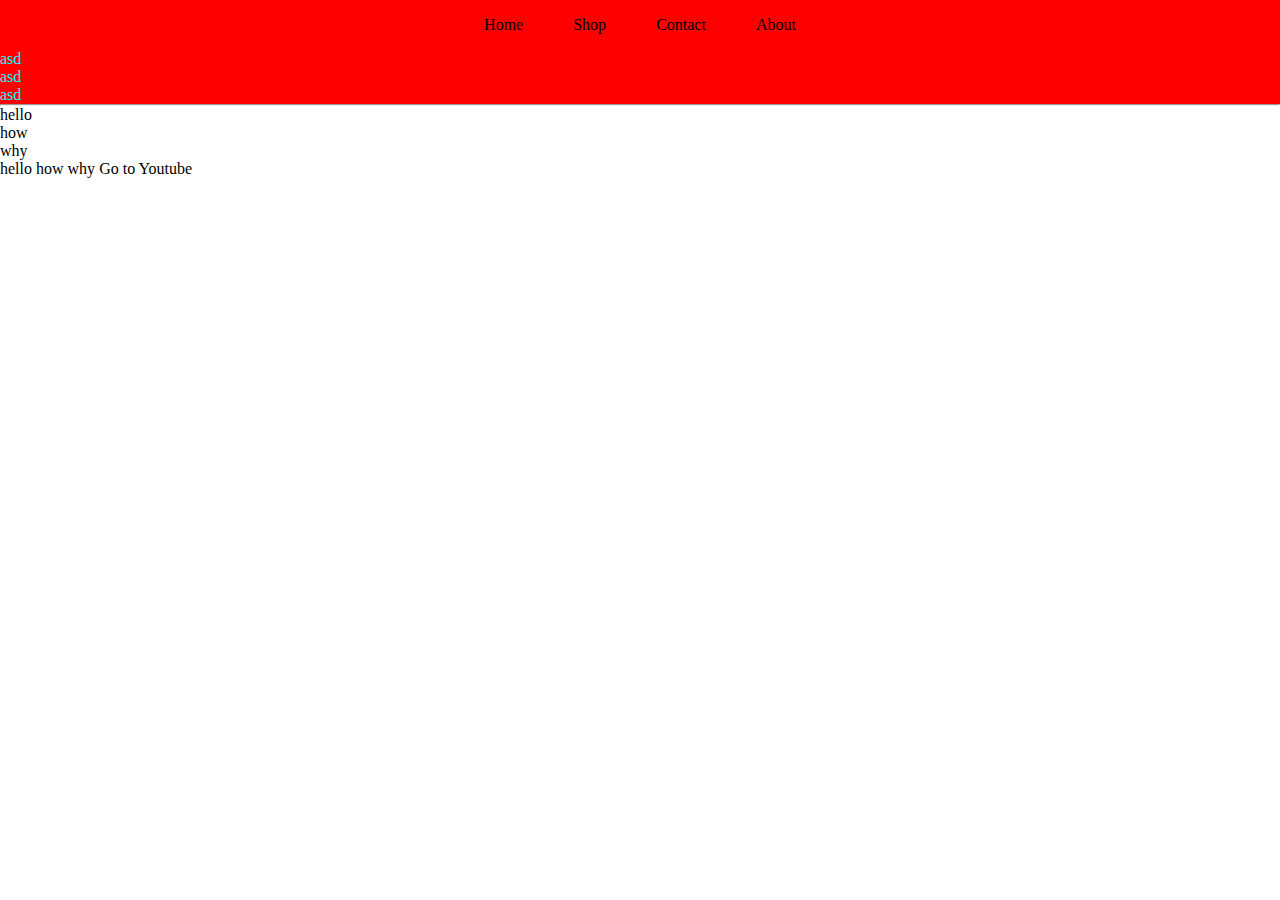
<file: index.html>
<!DOCTYPE html>
<html lang="en">

<head>
    <meta charset="UTF-8">
    <meta name="viewport" content="width=device-width, initial-scale=1.0">
    <title>Document</title>
    <!-- In External CSS we create a new CSS file and link it with html.  -->
    <link rel="stylesheet" href="style.css">
    <!-- <style></style> is called internal CSS.  -->
    <style>
        * {
            padding: 0;
            margin: 0;
        }

        header {
            background-color: blue;
            display: flex;
            gap: 50px;
            justify-content: center;
            height: 50px;
            align-items: center;
        }

        .uper {
            background-color: red;
            color: yellow;
        }

        .uper1 {
            background-color: red;
            color: aqua;
        }
    </style>
</head>

<body>
    <!-- a used to link pages and other websites  -->
    <header class="uper fgdg" id="uper">
        <a href="" class="">Home</a>
        <a href="">Shop</a>
        <a href="">Contact</a>
        <a href="">About</a>
    </header>
    <!-- <header style="background-color: red;"></header> This is called inline CSS.  -->
    <main class="uper1" id="hell">
        <section>asd</section>
        <section>asd</section>
        <section>asd</section>
    </main>
    <!-- hr used for line  -->
    <hr>
    <div> hello</div>
    <div>how</div>
    <div>why</div>
    <span>hello</span>
    <span>how</span>
    <span>why</span>
    <a href="https://www.youtube.com/" target="_blank">Go to Youtube</a>
</html>
</file>
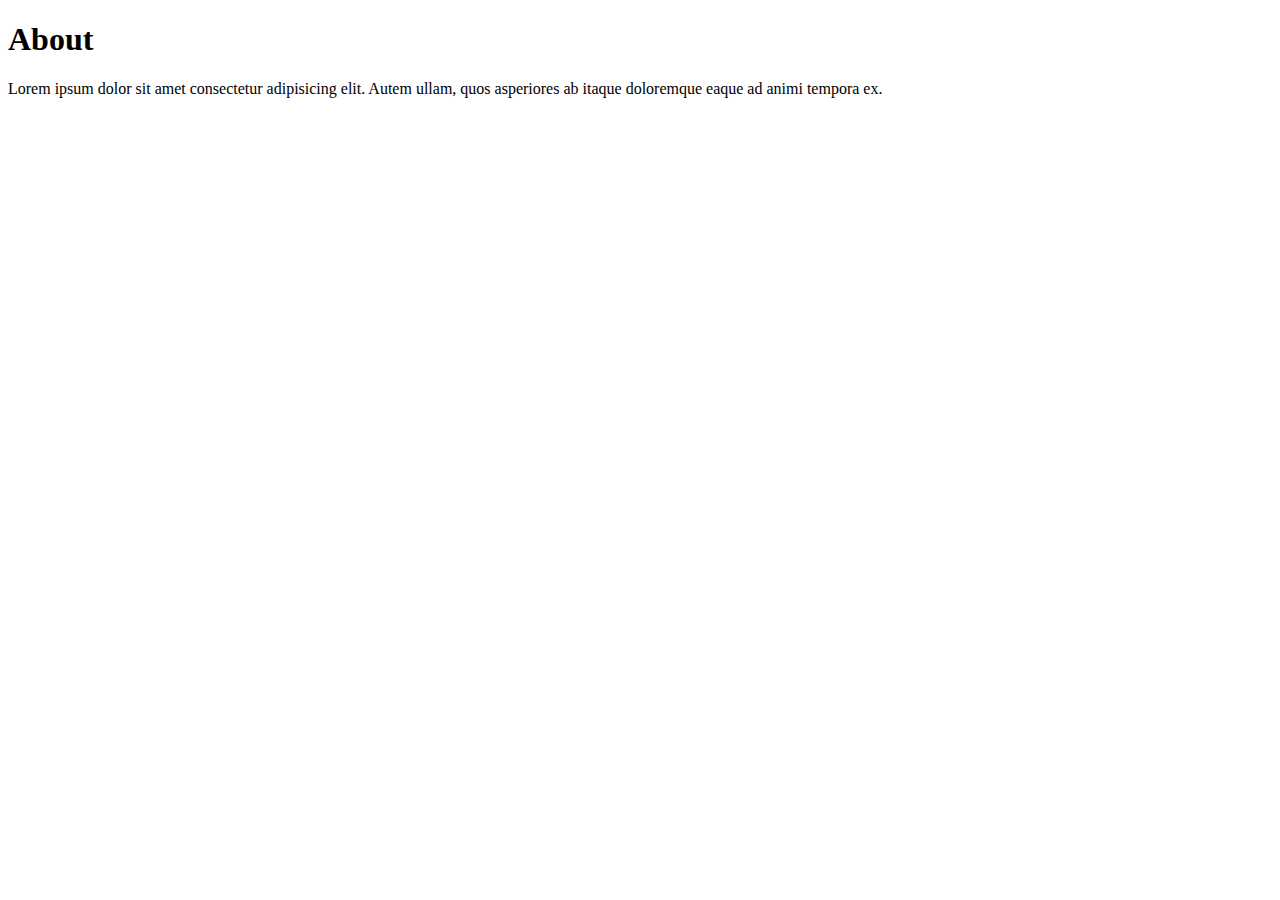
<file: About.html>
<!DOCTYPE html>
<html lang="en">

<head>
    <meta charset="UTF-8">
    <meta name="viewport" content="width=device-width, initial-scale=1.0">
    <title>About</title>
</head>

<body>
    <h1>About</h1>
    <p>Lorem ipsum dolor sit amet consectetur adipisicing elit. Autem ullam, quos asperiores ab itaque doloremque eaque
        ad animi tempora ex.</p>
</body>

</html>
</file>
<file: style.css>
*{
    padding: 0;
    margin: 0;
}
header{
    background-color: green;
    display: flex;
    gap: 50px;
    justify-content: center;
    height: 50px;
    align-items: center;
}
a{
    text-decoration: none;
    color: black;
}
</file>
